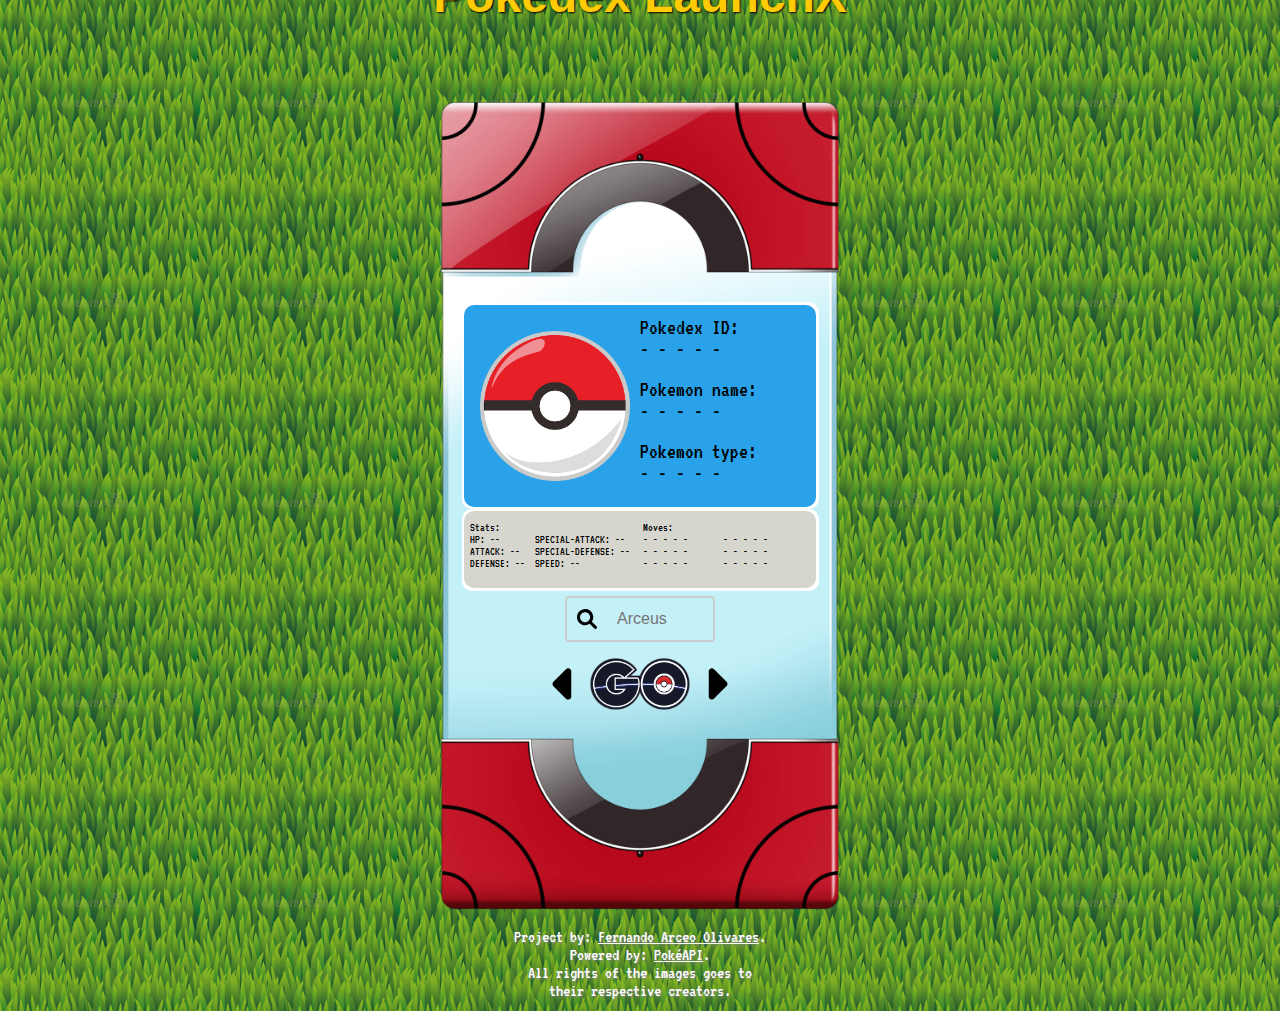
<file: index.html>
<!DOCTYPE html>
<html lang="en">
<head>
    <meta charset="UTF-8">
    <meta http-equiv="X-UA-Compatible" content="IE=edge">
    <meta name="viewport" content="width=device-width, initial-scale=1.0">
    <title>Pokedex LaunchX</title>
    <link href="http://fonts.cdnfonts.com/css/pokemon-solid" rel="stylesheet">
    <link rel="preconnect" href="https://fonts.googleapis.com">
    <link rel="preconnect" href="https://fonts.gstatic.com" crossorigin>
    <link href="https://fonts.googleapis.com/css2?family=VT323&display=swap" rel="stylesheet">
    <link rel="stylesheet" href="./pokedex.css">
</head>
<body>
    <section id="contenedorPokedex">
        <h1 class="pokeFont">Pokédex LaunchX</h1>
        <img id="pokedex" src="./assets/IMGS/KalosPokedex.png" alt="Pokedex de la región de Kalos">
        <img id="pokemonster" src="./assets/IMGS/Pokeball.png" alt="Resultado de busqueda">
        <div id="navegacion">
            <input id="pokeSearch" name="pokeSearch" type="text" placeholder="Arceus">
            <img id="pokeGO" src="./assets/IMGS/GO.png" alt="Realizar busqueda" onclick="fetchPokemon('go')">
            <img id="leftArrow" src="./assets/IMGS/arrow-left-solid.svg" alt="flecha izquierda" onclick="fetchPokemon('izquierda')" width="50">
            <img id="rightArrow" src="./assets/IMGS/arrow-right-solid.svg" alt="flecha derecha" onclick="fetchPokemon('derecha')" width="50">
            <p id="creditos" class="pixelFontCredits">
                Project by: <a href="https://github.com/FerchoArceo/" class="pixelFontCredits" target="w">Fernando Arceo Olivares</a>.<br>
                Powered by: <a href="https://pokeapi.co/" class="pixelFontCredits" target="w">PokéAPI</a>.<br>
                All rights of the images goes to <br>their respective creators.
            </p>
        </div>
        <div id="pokeInfoText">
            <p class="pixelFontBig">Pokedex ID:</p>
            <p class="pixelFontBig" id="pokeNumber">- - - - -</p><br>
            <p class="pixelFontBig">Pokemon name:</p>
            <p class="pixelFontBig" id="pokeName">- - - - -</p><br>
            <p class="pixelFontBig" id="typeTag">Pokemon type:</p>
            <p class="pixelFontBig" id="pokeType">- - - - -</p>
        </div>
        <div id="pokeStatsText">
            <div id="statsText1">
                <p class="pixelFont">Stats:</p>
                <p class="pixelFont" id="stat1">HP: --</p>
                <p class="pixelFont" id="stat2">ATTACK: --</p>
                <p class="pixelFont" id="stat3">DEFENSE: --</p>
            </div>
            <div id="statsText2">
                <p class="pixelFont" id="stat4">SPECIAL-ATTACK: --</p>
                <p class="pixelFont" id="stat5">SPECIAL-DEFENSE: --</p>
                <p class="pixelFont" id="stat6">SPEED: --</p>
            </div>
        </div>
        <div id="pokeMovesText">
            <div id="movesText1">
                <p class="pixelFont">Moves:</p>
                <p class="pixelFont" id="move1">- - - - -</p>
                <p class="pixelFont" id="move2">- - - - -</p>
                <p class="pixelFont" id="move3">- - - - -</p>
            </div>
            <div id="movesText2">
                <p class="pixelFont" id="move4">- - - - -</p>
                <p class="pixelFont" id="move5">- - - - -</p>
                <p class="pixelFont" id="move6">- - - - -</p>
            </div>
        </div>
        <div id="contenedorAzul"></div>
        <div id="marco1"></div>
        <div id="contenedorGris"></div>
        <div id="marco2"></div>
    </section>
</body>
<footer>
    <script src="./pokedex.js"></script>
</footer>
</html>
</file>
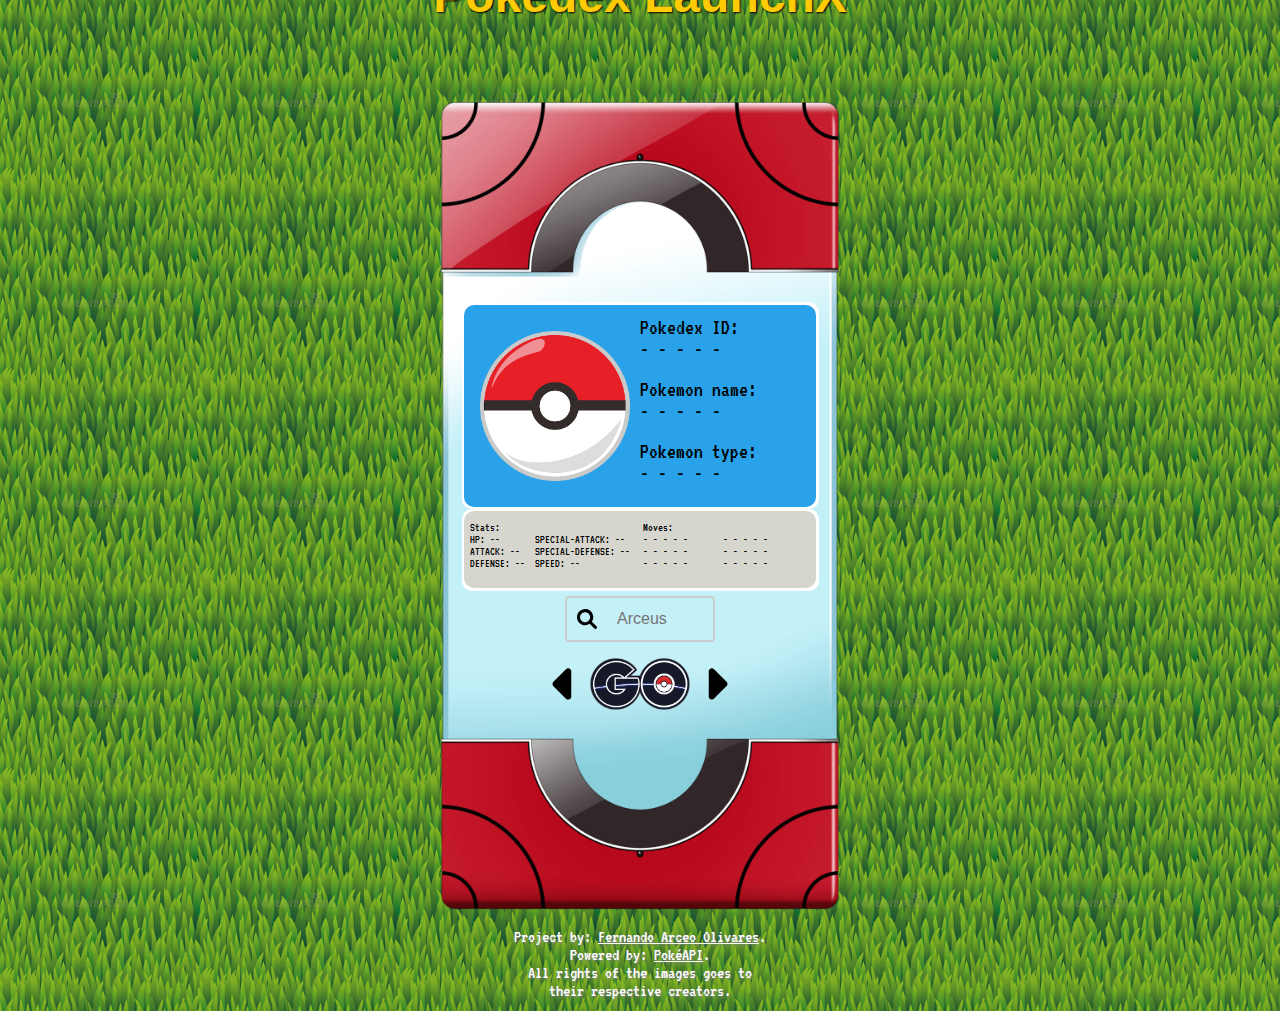
<file: pokedex.html>
<!DOCTYPE html>
<html lang="en">
<head>
    <meta charset="UTF-8">
    <meta http-equiv="X-UA-Compatible" content="IE=edge">
    <meta name="viewport" content="width=device-width, initial-scale=1.0">
    <title>Pokedex LaunchX</title>
    <link href="http://fonts.cdnfonts.com/css/pokemon-solid" rel="stylesheet">
    <link rel="preconnect" href="https://fonts.googleapis.com">
    <link rel="preconnect" href="https://fonts.gstatic.com" crossorigin>
    <link href="https://fonts.googleapis.com/css2?family=VT323&display=swap" rel="stylesheet">
    <link rel="stylesheet" href="./pokedex.css">
</head>
<body>
    <section id="contenedorPokedex">
        <h1 class="pokeFont">Pokédex LaunchX</h1>
        <img id="pokedex" src="./assets/IMGS/KalosPokedex.png" alt="Pokedex de la región de Kalos">
        <img id="pokemonster" src="./assets/IMGS/Pokeball.png" alt="Resultado de busqueda">
        <div id="navegacion">
            <input id="pokeSearch" name="pokeSearch" type="text" placeholder="Arceus">
            <img id="pokeGO" src="./assets/IMGS/GO.png" alt="Realizar busqueda" onclick="fetchPokemon('go')">
            <img id="leftArrow" src="./assets/IMGS/arrow-left-solid.svg" alt="flecha izquierda" onclick="fetchPokemon('izquierda')" width="50">
            <img id="rightArrow" src="./assets/IMGS/arrow-right-solid.svg" alt="flecha derecha" onclick="fetchPokemon('derecha')" width="50">
            <p id="creditos" class="pixelFontCredits">
                Project by: <a href="https://github.com/FerchoArceo/" class="pixelFontCredits" target="w">Fernando Arceo Olivares</a>.<br>
                Powered by: <a href="https://pokeapi.co/" class="pixelFontCredits" target="w">PokéAPI</a>.<br>
                All rights of the images goes to <br>their respective creators.
            </p>
        </div>
        <div id="pokeInfoText">
            <p class="pixelFontBig">Pokedex ID:</p>
            <p class="pixelFontBig" id="pokeNumber">- - - - -</p><br>
            <p class="pixelFontBig">Pokemon name:</p>
            <p class="pixelFontBig" id="pokeName">- - - - -</p><br>
            <p class="pixelFontBig" id="typeTag">Pokemon type:</p>
            <p class="pixelFontBig" id="pokeType">- - - - -</p>
        </div>
        <div id="pokeStatsText">
            <div id="statsText1">
                <p class="pixelFont">Stats:</p>
                <p class="pixelFont" id="stat1">HP: --</p>
                <p class="pixelFont" id="stat2">ATTACK: --</p>
                <p class="pixelFont" id="stat3">DEFENSE: --</p>
            </div>
            <div id="statsText2">
                <p class="pixelFont" id="stat4">SPECIAL-ATTACK: --</p>
                <p class="pixelFont" id="stat5">SPECIAL-DEFENSE: --</p>
                <p class="pixelFont" id="stat6">SPEED: --</p>
            </div>
        </div>
        <div id="pokeMovesText">
            <div id="movesText1">
                <p class="pixelFont">Moves:</p>
                <p class="pixelFont" id="move1">- - - - -</p>
                <p class="pixelFont" id="move2">- - - - -</p>
                <p class="pixelFont" id="move3">- - - - -</p>
            </div>
            <div id="movesText2">
                <p class="pixelFont" id="move4">- - - - -</p>
                <p class="pixelFont" id="move5">- - - - -</p>
                <p class="pixelFont" id="move6">- - - - -</p>
            </div>
        </div>
        <div id="contenedorAzul"></div>
        <div id="marco1"></div>
        <div id="contenedorGris"></div>
        <div id="marco2"></div>
    </section>
</body>
<footer>
    <script src="./pokedex.js"></script>
</footer>
</html>
</file>
<file: pokedex.css>
* {
    margin: 0;
    padding: 0;
    font-family: Helvetica, sans-serif;
}

:root{
    --color-primary: #ffffff;
    --color-text-bg: #D6D6CE;
    --color-blue-ui: #29A2E9;
    --color-title: #FFCB05;
}

body {
    background-size: 200px;
    background-repeat: repeat;
    background-image: url(./assets/IMGS/grass-bg.jpg);
}

/* header y footer */

.pokeFont {
    font-family: 'Pokemon Solid', sans-serif;
    font-size: 48px;
    color: var(--color-title);
    text-shadow: 1px 1px 2px black;
}

.pixelFontBig {
    font-family: 'VT323', monospace;
    font-size: 22px;
}

.pixelFont {
    font-family: 'VT323', monospace;
    font-size: 12px;
}

.pixelFontCredits {
    font-family: 'VT323', monospace;
    font-size: 18px;
    color: var(--color-primary);
    text-shadow: 1px 1px 2px grey;
}

/* Estilos para el diseño de la Pokedex*/

#contenedorPokedex{
    /* Centrar la pokedex en pantalla */
    display: grid;
    grid-template-columns: 1fr 80% 1fr;
    grid-template-rows: 1fr 80% 1fr;
}

#pokedex, #pokemonster, #pokeSearch, #contenedorAzul, #marco1, #contenedorGris, 
#marco2, #pokeGO, #pokeInfoText, #pokeStatsText, #pokeMovesText, #navegacion, #creditos {
    grid-column: 2;
    grid-row: 2;
    align-self: center;
    justify-self: center;
}

#contenedorPokedex #pokedex {
    max-width: 500px;
    height: 100%;
    overflow: hidden;
}

#contenedorPokedex h1 {
    grid-column: 2;
    grid-row: 2;
    justify-self: center;

    z-index: 1;

    position: absolute;
    top: -2rem;
}

#contenedorPokedex #pokemonster {
    z-index: 10;
    width: 150px;
    position: relative;
    top: -100px;
    left: -85px;
}

#contenedorPokedex #pokeName {
    z-index: 10;
}

#contenedorPokedex #contenedorAzul {
    z-index: 2;

    background-color: var(--color-blue-ui);
    padding: 1px 1px;
    border-radius: 10px;

    overflow: hidden;

    width: 350px;
    height: 200px;

    position: relative;
    top: -100px;
}

#contenedorPokedex #marco1 {
    z-index: 1;

    background-color: var(--color-primary);
    padding: 1px 1px;
    border-radius: 10px;

    width: 355px;
    height: 205px;

    position: relative;
    top: -100px;
}

#contenedorPokedex #contenedorGris {
    z-index: 2;

    background-color: var(--color-text-bg);
    padding: 1px 1px;
    border-radius: 10px;

    width: 350px;
    height: 75px;

    position: relative;
    top: 44px;
}

#contenedorPokedex #marco2 {
    z-index: 1;

    background-color: var(--color-primary);
    padding: 1px 1px;
    border-radius: 10px;

    width: 355px;
    height: 80px;

    position: relative;
    top: 44px;
}

#navegacion {
    display: flex;
    flex-direction: column;
    z-index: 10;
    position: relative;
    top: 150px;
    height: 120px;
    width: 350px;
}

#navegacion #pokeSearch{
    width: 150px;
}

#navegacion #pokeGO {
    width: 100px;
    position: relative;
    top: 1rem;
}

#navegacion #leftArrow {
    height: 50px;
    position: relative;
    align-self: center;
    top: -35px;
    left: -75px;
}

#navegacion #rightArrow {
    height: 50px;
    position: relative;
    align-self: center;
    top: -85px;
    left: 75px;
}

#creditos {
    text-align: center;
    text-decoration: none;
    align-self: center;
    position: relative;
    transform: translate(0%, -50%);
    top: 170px;
}

#contenedorPokedex #pokeInfoText {
    z-index: 8;
    text-align: left;
    width: 150px;
    height: 180px;
    overflow: hidden;

    position: relative;
    top: -100px;
    left: 75px;
}

#contenedorPokedex #pokeStatsText {
    z-index: 8;
    text-align: left;
    position: relative;
    top: 35px;
    left: -80px;
}

#contenedorPokedex #pokeStatsText #statsText1 {
    width: 85px;
    height: 70px;
    overflow: hidden;

    position: relative;
    top: 35px;
    left: -40px;
}

#contenedorPokedex #pokeStatsText #statsText2 {
    width: 100px;
    height: 40px;
    overflow: hidden;

    position: relative;
    top: -23px;
    left: 25px;
}

#contenedorPokedex #pokeMovesText {
    z-index: 8;
    text-align: left;
    position: relative;
    top: 42px;
    left: 85px;
}

#contenedorPokedex #pokeMovesText #movesText1 {
    width: 85px;
    height: 70px;
    overflow: hidden;

    position: relative;
    top: 35px;
    left: -40px;
}

#contenedorPokedex #pokeMovesText #movesText2 {
    width: 85px;
    height: 54px;
    overflow: hidden;

    position: relative;
    top: -23px;
    left: 40px;
}

input[type=text] {
    width: 100%;
    box-sizing: border-box;
    border: 2px solid #ccc;
    border-radius: 4px;
    font-size: 16px;
    background-color: transparent;
    background-image: url("./assets/IMGS/magnifying-glass-solid.svg");
    background-position: 10px; 
    background-repeat: no-repeat;
    background-size: 20px;
    padding: 12px 20px 12px 50px;
}
</file>
